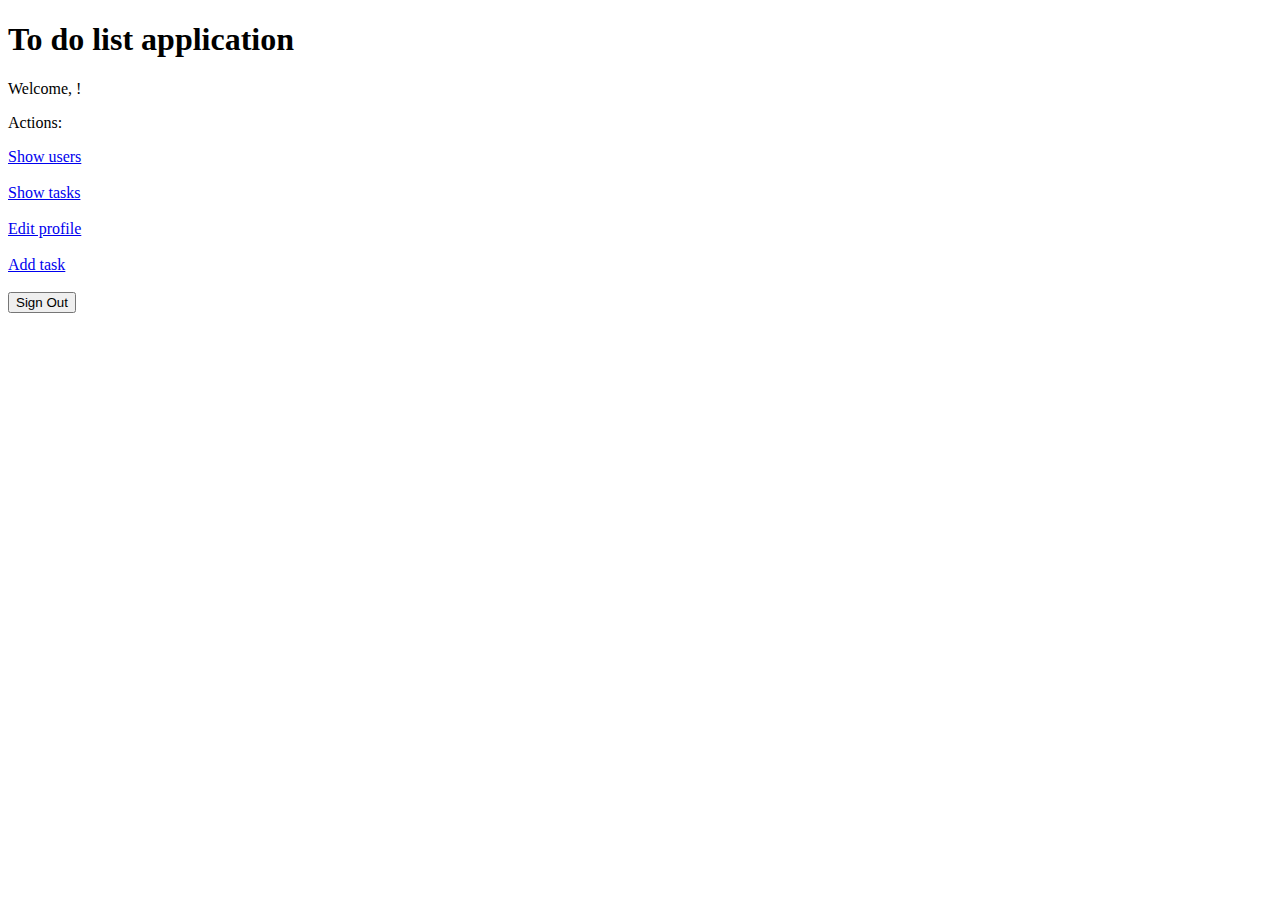
<file: src/main/resources/templates/index.html>
<!DOCTYPE html>

<html xmlns:th="http://www.thymeleaf.org">
<head>
    <link rel="stylesheet" type="text/css" th:href="@{/css/style.css}"/>
    <title>To do list application main page</title>
</head>
<body>
<h1>To do list application</h1>
<nobr>Welcome, </nobr>
<nobr th:utext="${username}"></nobr>
<nobr>!</nobr>
<p>Actions:</p>
<a href="/users/table">Show users</a><br><br>
<a href="/tasks/table">Show tasks</a><br><br>
<a href="/edit/profile">Edit profile</a><br><br>
<a href="/add/task">Add task</a><br><br>
<form action="/logout" method="get">
    <input type="hidden" name="_csrf" value="{{_csrf.token}}" />
    <input type="submit" value="Sign Out"/>
</form>
</body>
</html>
</file>
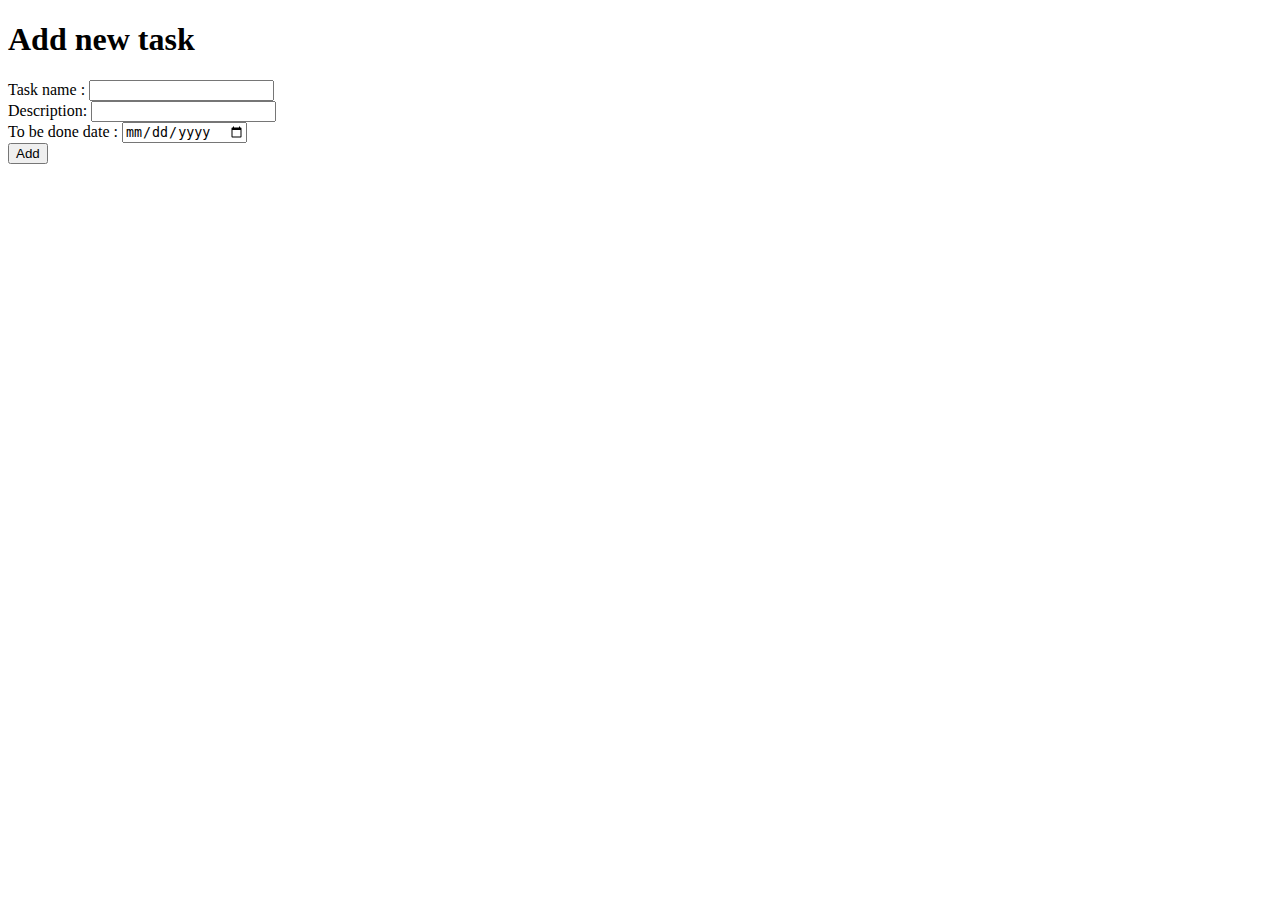
<file: src/main/resources/templates/add_task.html>
<!DOCTYPE html>
<html xmlns:th="http://www.thymeleaf.org">
<head>
    <link rel="stylesheet" type="text/css" th:href="@{/css/style.css}"/>
    <title>To do list add task</title>
</head>
<body>
<h1>Add new task</h1>
<form th:action="@{/tasks/add}" method="post">
    <div><label> Task name : <input type="text" name="name"> </label></div>
    <div><label> Description: <input type="text" name="description"> </label></div>
    <div><label> To be done date : <input type="date" name="toBeDone"> </label></div>
    <input type="hidden" name="_csrf" value="{{_csrf.token}}">
    <div><input type="submit" value="Add"></div>
</form>
</body>
</html>
</file>
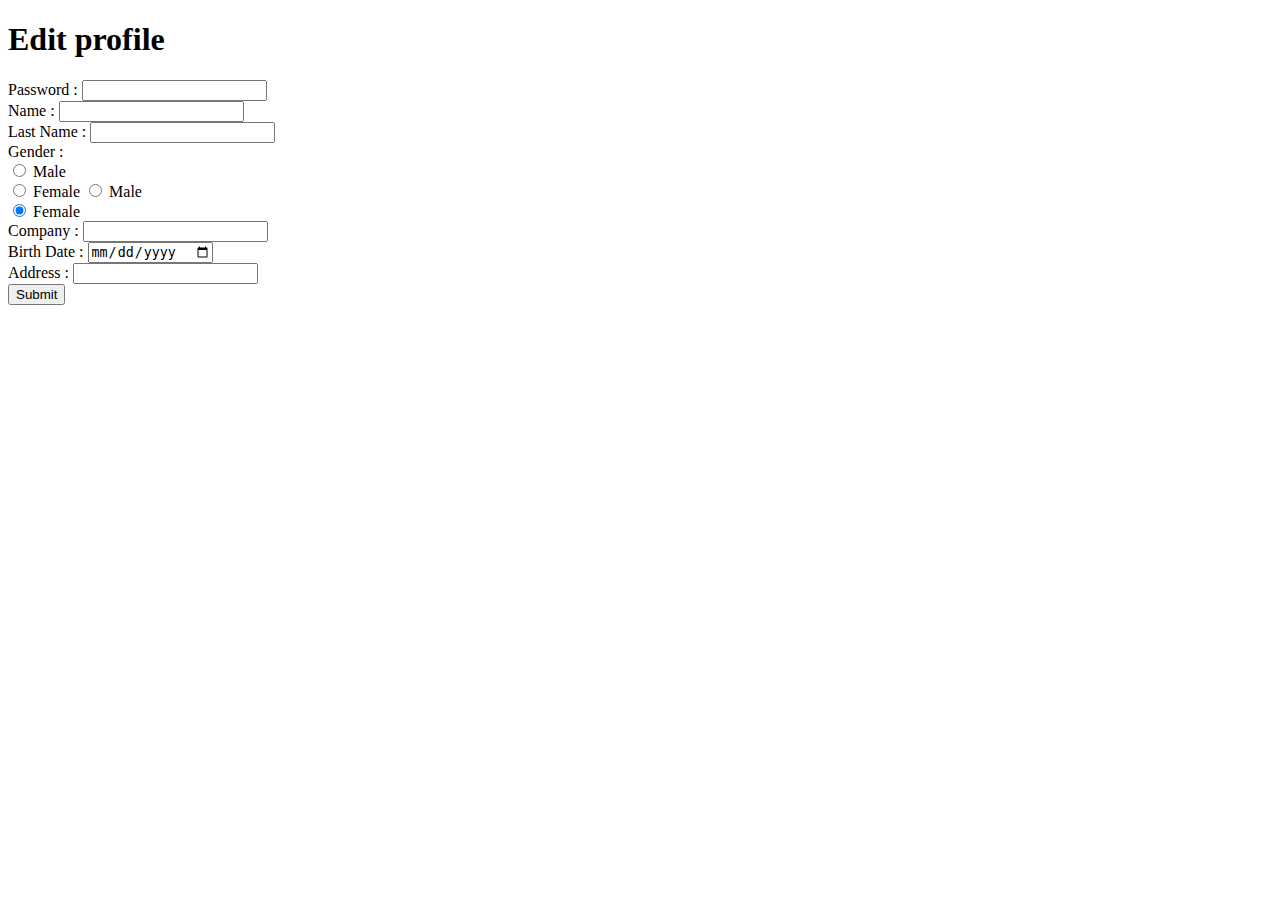
<file: src/main/resources/templates/edit_profile.html>
<!DOCTYPE html>

<html xmlns:th="http://www.thymeleaf.org">
<head>
    <link rel="stylesheet" type="text/css" th:href="@{/css/style.css}"/>
    <title>To do list edit profile</title>
</head>
<body>
<h1>Edit profile</h1>
<form th:action="@{/users/update}" method="post">
    <input type="hidden" name="id" th:value="${user.id}">
    <input type="hidden" name="username" th:value="${user.username}">
    <div><label> Password : <input type="password" name="password" th:value="${user.password}"> </label></div>
    <div><label> Name : <input type="text" name="name" th:value="${user.name}"> </label></div>
    <div><label> Last Name : <input type="text" name="lastName" th:value="${user.lastName}"> </label></div>
    <div><label> Gender : <br>
        <span th:if="${user.gender} == 'male'">
            <input type="radio" name="gender" value="male" checked> Male<br>
            <input type="radio" name="gender" value="female"> Female
        </span>
        <span th:if="${user.gender} == 'female'">
            <input type="radio" name="gender" value="male"> Male<br>
            <input type="radio" name="gender" value="female" checked> Female
        </span>
    </label></div>
    <div><label> Company : <input type="text" name="company" th:value="${user.company}"> </label></div>
    <div><label> Birth Date : <input type="date" name="birthDate" th:value="${user.birthDate}"> </label></div>
    <div><label> Address : <input type="text" name="address" th:value="${user.address}"> </label></div>
    <input type="hidden" name="_csrf" value="{{_csrf.token}}">
    <div><input type="submit" value="Submit"></div>
</form>
</body>
</html>
</file>
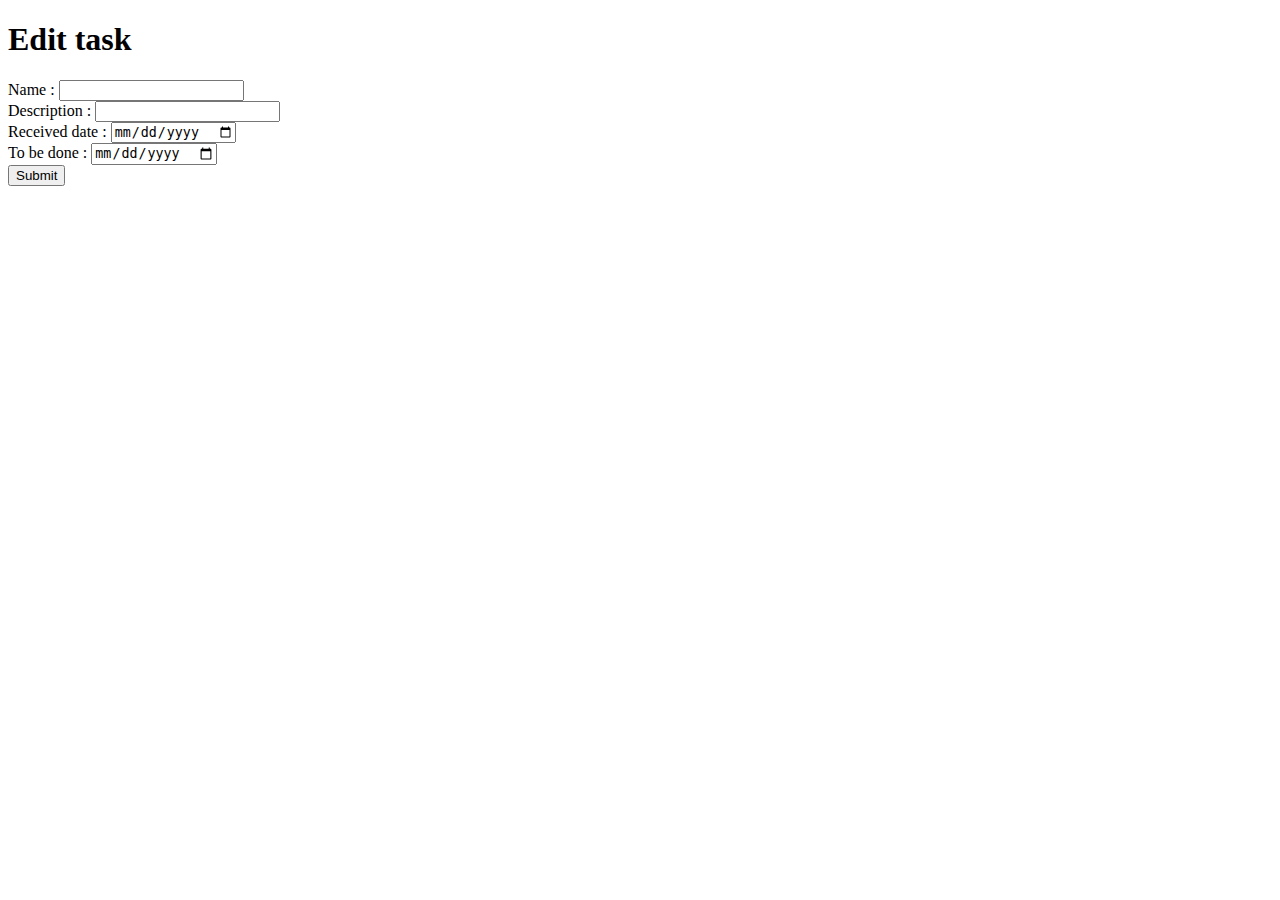
<file: src/main/resources/templates/edit_task.html>
<!DOCTYPE html>

<html xmlns:th="http://www.thymeleaf.org">
<head>
    <link rel="stylesheet" type="text/css" th:href="@{/css/style.css}"/>
    <title>To do list edit task</title>
</head>
<body>
<h1>Edit task</h1>

<form th:action="@{/tasks/update}" method="post">
    <input type="hidden" name="id" th:value="${task.id}">
    <div><label> Name : <input type="text" name="name" th:value="${task.name}"></label></div>
    <div><label> Description : <input type="text" name="description" th:value="${task.description}"></label></div>
    <div><label> Received date : <input type="date" name="receivedDate" th:value="${task.receivedDate}"></label></div>
    <div><label> To be done : <input type="date" name="toBeDone" th:value="${task.toBeDone}"></label></div>
    <input type="hidden" name="_csrf" value="{{_csrf.token}}">
    <div><input type="submit" value="Submit"></div>
</form>
</body>
</html>
</file>
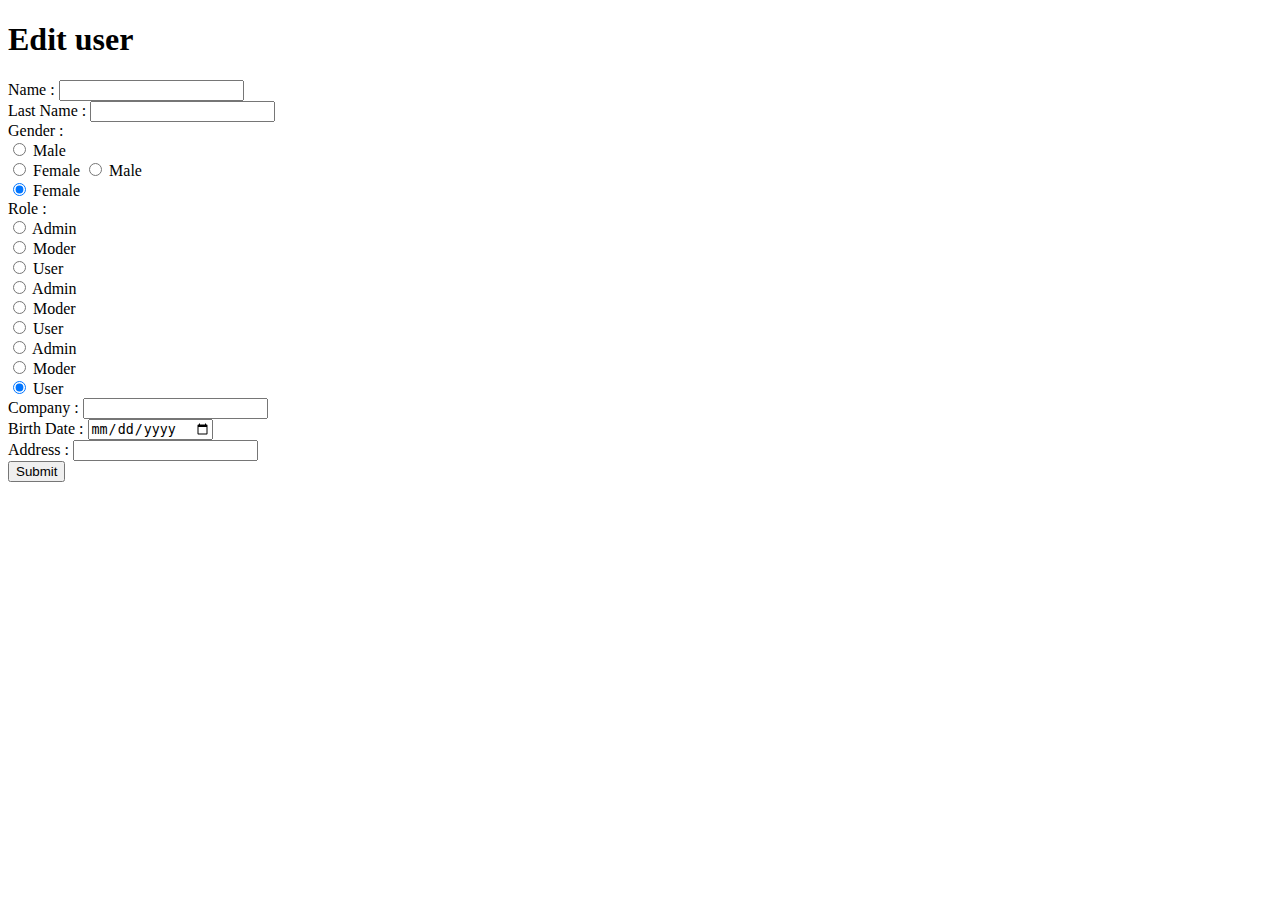
<file: src/main/resources/templates/edit_user.html>
<!DOCTYPE html>

<html xmlns:th="http://www.thymeleaf.org"
      xmlns:sec="http://www.thymeleaf.org/extras/spring-security5">
<head>
    <link rel="stylesheet" type="text/css" th:href="@{/css/style.css}"/>
    <title>To do list edit user</title>
</head>
<body>
<h1>Edit user</h1>

<form th:action="@{/users/update}" method="post">
    <input type="hidden" name="id" th:value="${user.id}">
    <input type="hidden" name="userEdit" value="1">
    <div><label> Name : <input type="text" name="name" th:value="${user.name}"> </label></div>
    <div><label> Last Name : <input type="text" name="lastName" th:value="${user.lastName}"> </label></div>
    <div><label> Gender : <br>
        <span th:if="${user.gender} == 'male'">
            <input type="radio" name="gender" value="male" checked> Male<br>
            <input type="radio" name="gender" value="female"> Female
        </span>
        <span th:if="${user.gender} == 'female'">
            <input type="radio" name="gender" value="male"> Male<br>
            <input type="radio" name="gender" value="female" checked> Female
        </span>
    </label></div>

    <span sec:authorize="hasAuthority('ADMIN')">
        <span th:if="${role_changeable}">
            <div><label> Role : <br>
                <span th:if="${role_admin}">
                    <input type="radio" name="userRole" value="admin" checked> Admin<br>
                    <input type="radio" name="userRole" value="moder" > Moder<br>
                    <input type="radio" name="userRole" value="user" > User<br>
                </span>
                <span th:if="${role_moder}">
                    <input type="radio" name="userRole" value="admin" > Admin<br>
                    <input type="radio" name="userRole" value="moder" checked> Moder<br>
                    <input type="radio" name="userRole" value="user" > User<br>
                </span>
                <span th:if="${role_user}">
                    <input type="radio" name="userRole" value="admin" > Admin<br>
                    <input type="radio" name="userRole" value="moder" > Moder<br>
                    <input type="radio" name="userRole" value="user" checked> User<br>
                </span>
            </label></div>
        </span>
    </span>

    <div><label> Company : <input type="text" name="company" th:value="${user.company}"> </label></div>
    <div><label> Birth Date : <input type="date" name="birthDate" th:value="${user.birthDate}"> </label></div>
    <div><label> Address : <input type="text" name="address" th:value="${user.address}"> </label></div>
    <input type="hidden" name="_csrf" value="{{_csrf.token}}">
    <div><input type="submit" value="Submit"></div>
</form>
</body>
</html>
</file>
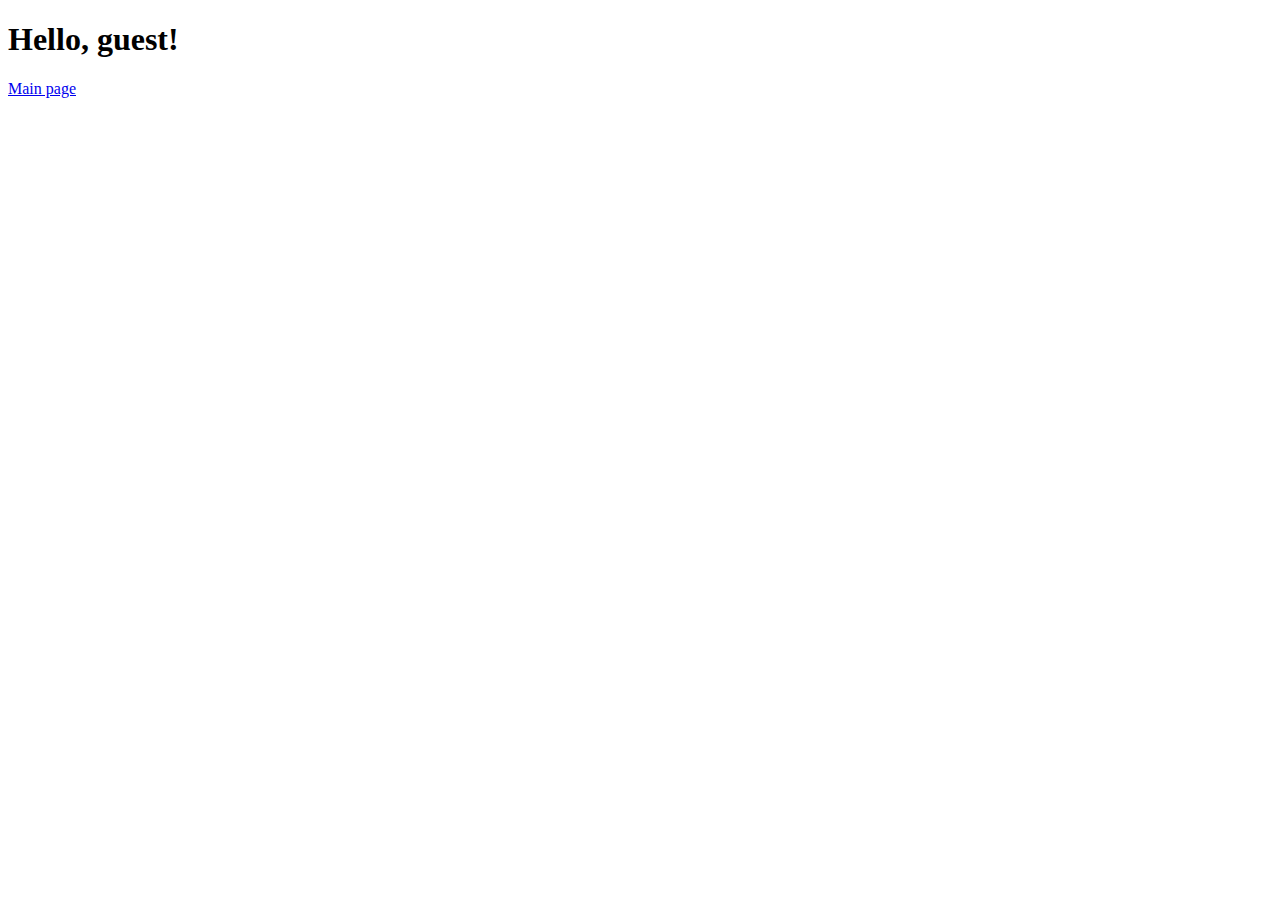
<file: src/main/resources/templates/greeting.html>
<!DOCTYPE HTML>

<html xmlns:th="http://www.thymeleaf.org">
<head>
    <link rel="stylesheet" type="text/css" th:href="@{/css/style.css}"/>
    <title>To do list application greetings</title>
</head>
<body>
<h1>Hello, guest!</h1>
<a href="/index">Main page</a>
</body>
</html>
</file>
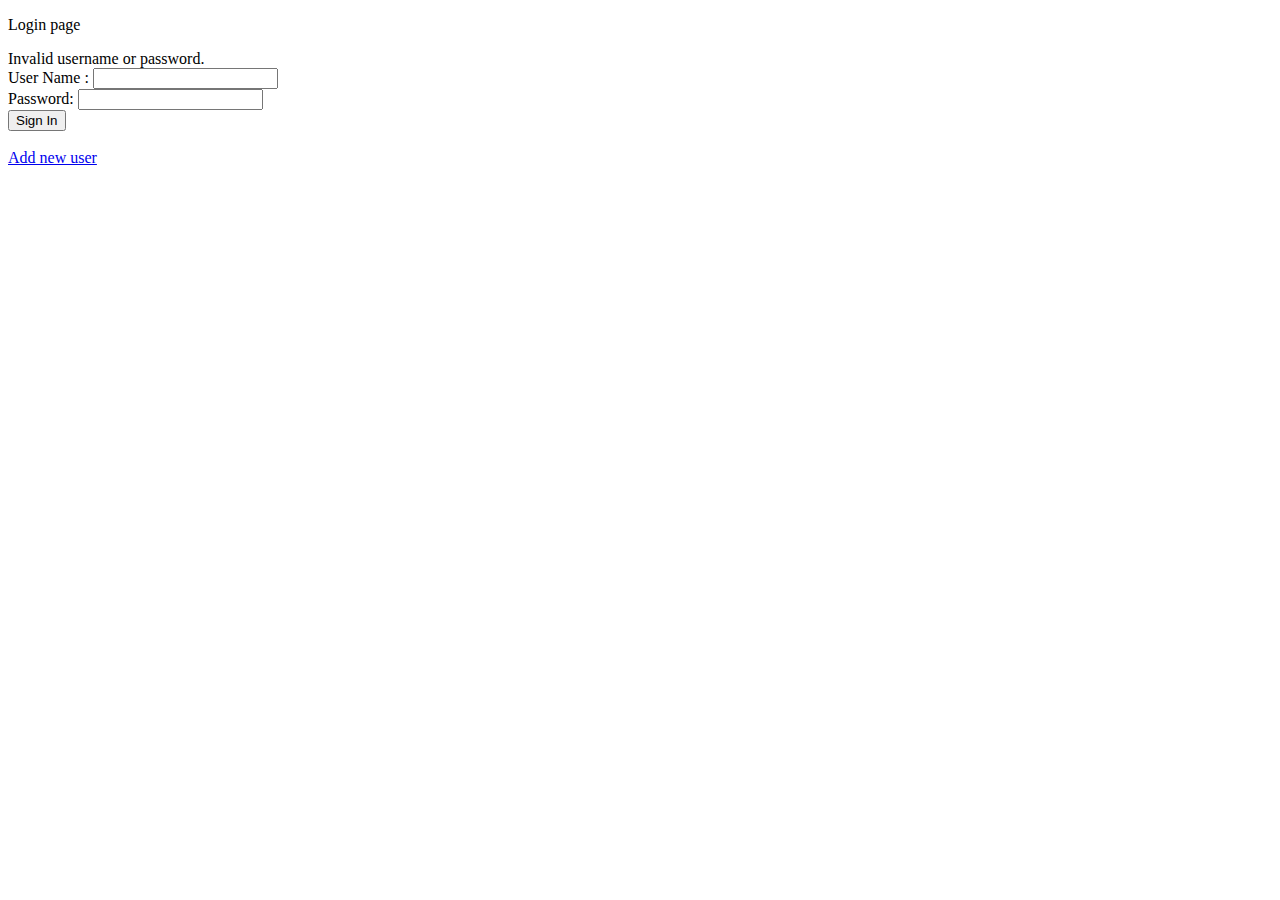
<file: src/main/resources/templates/login.html>
<!DOCTYPE html>
<html xmlns:th="http://www.thymeleaf.org">
<head>
    <link rel="stylesheet" type="text/css" th:href="@{/css/style.css}"/>
    <title>To do list login</title>
</head>
<body>
<p>Login page</p>
<form th:action="@{/login}" method="post">
    <div th:if="${param.error}">
        <div class="alert alert-danger">
            Invalid username or password.
        </div>
    </div>
    <div><label> User Name : <input type="text" name="username"/> </label></div>
    <div><label> Password: <input type="password" name="password"/> </label></div>
    <input type="hidden" name="_csrf" value="{{_csrf.token}}" />
    <div><input type="submit" value="Sign In"/></div>
</form>
<br>
<a href="/registration">Add new user</a>
</body>
</html>
</file>
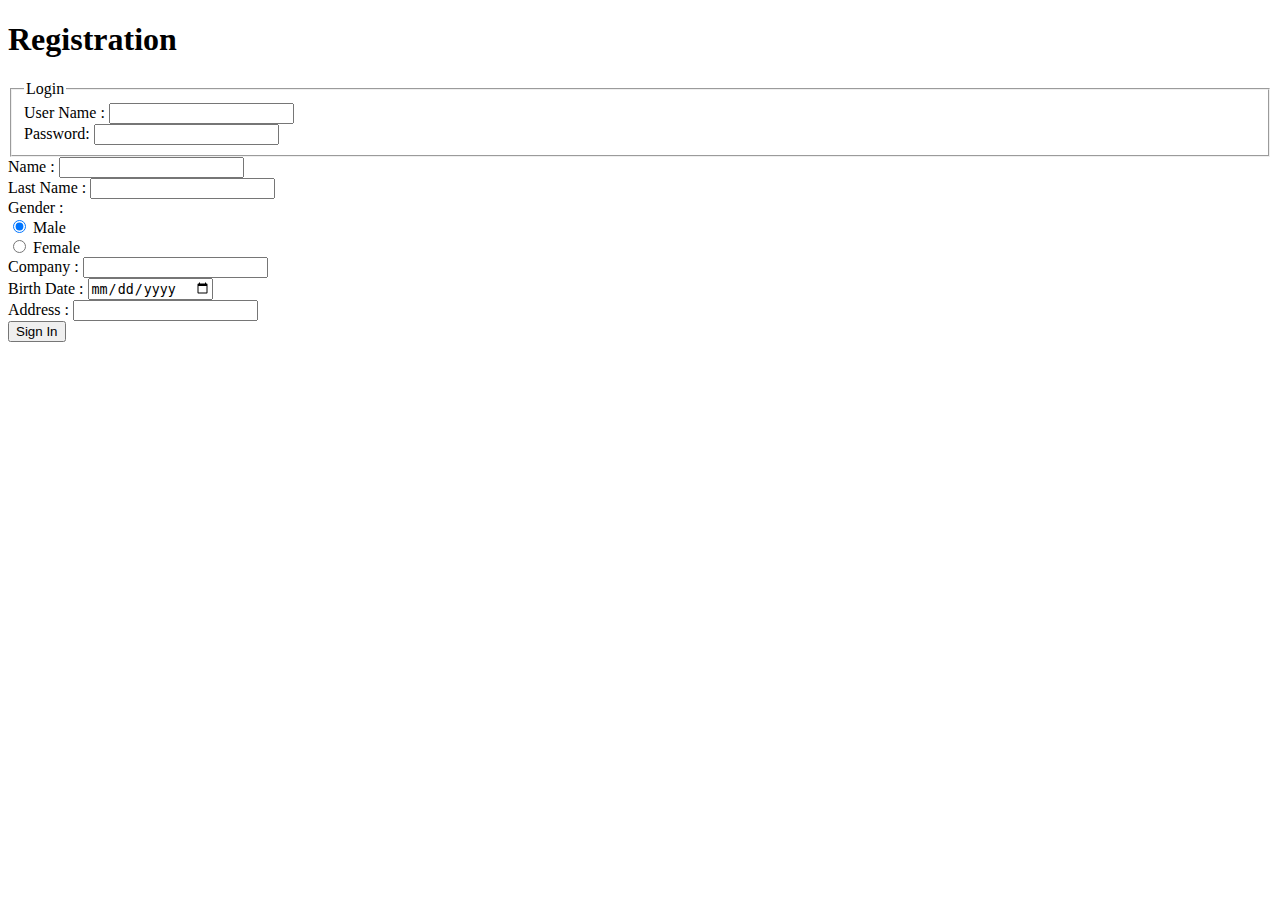
<file: src/main/resources/templates/registration.html>
<!DOCTYPE html>

<html xmlns:th="http://www.thymeleaf.org">
<head>
    <link rel="stylesheet" type="text/css" th:href="@{/css/style.css}"/>
    <title>To do list registration</title>
</head>
<body>
<h1>Registration</h1>
<div th:if="${message}">
    <div class="alert alert-danger">
        <p th:text="${message}"></p>
    </div>
</div>
<form th:action="@{/users/add}" method="post">
    <fieldset class="login">
        <legend>Login</legend>
        <div><label> User Name : <input type="text" name="username" required> </label></div>
        <div><label> Password: <input type="password" name="password" required> </label></div>
    </fieldset>
    <div><label> Name : <input type="text" name="name"> </label></div>
    <div><label> Last Name : <input type="text" name="lastName"> </label></div>
    <div><label> Gender : <br>
        <input type="radio" name="gender" value="male" checked> Male<br>
        <input type="radio" name="gender" value="female"> Female
    </label></div>
    <div><label> Company : <input type="text" name="company"> </label></div>
    <div><label> Birth Date : <input type="date" name="birthDate"> </label></div>
    <div><label> Address : <input type="text" name="address"> </label></div>
    <input type="hidden" name="_csrf" value="{{_csrf.token}}" >
    <div><input type="submit" value="Sign In"/></div>
</form>
</body>
</html>
</file>
